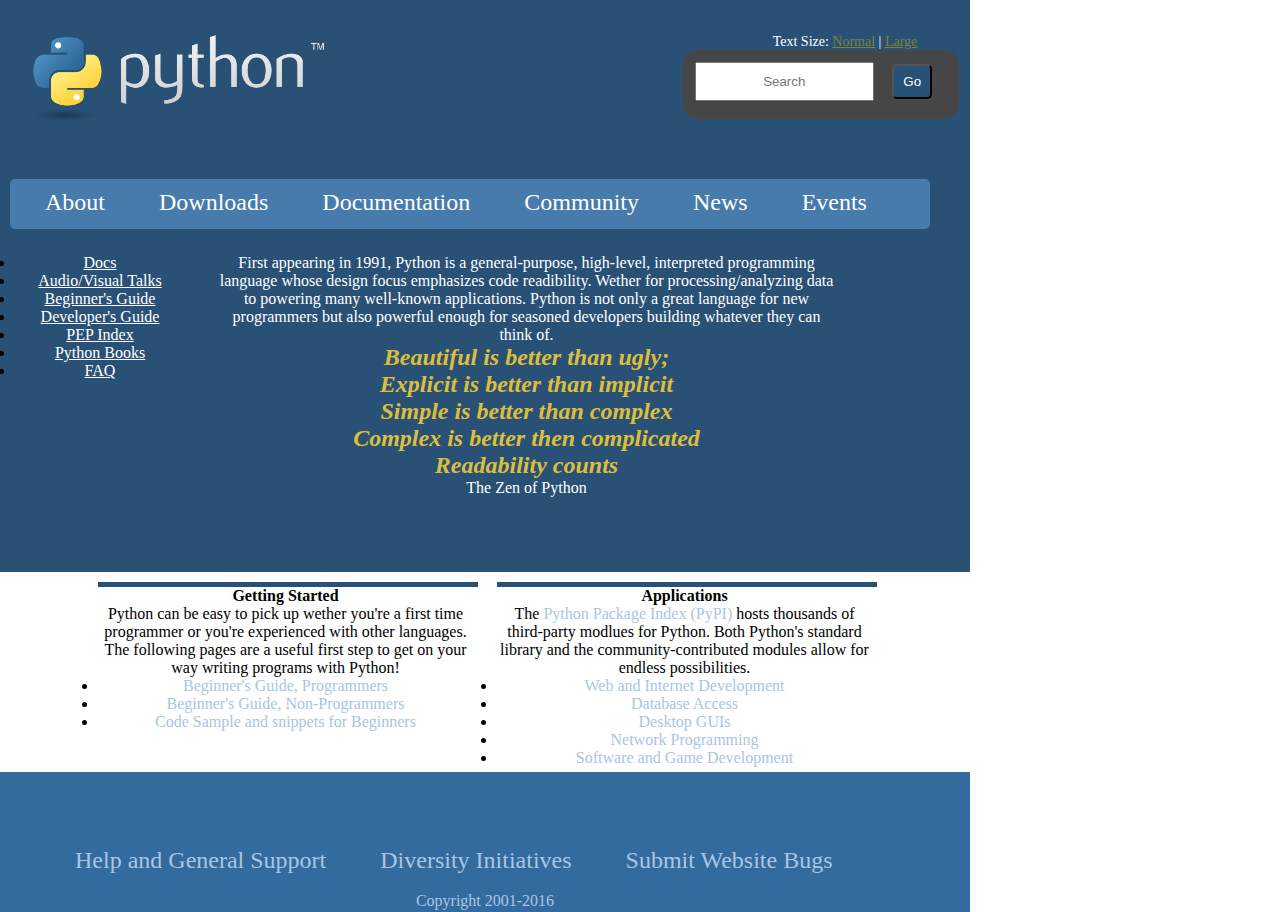
<file: WebFundamentals/CSS/CSSPythonPage/index.html>
<!DOCTYPE html>
<html>
    <head>
        <meta charset = utf-8 />
        <title>Python</title>
        <link rel="stylesheet" type="text/css" href="styles.css" />
    </head>
    <body>
        <div id = "container">
            <div id= "header" >
                <div id = "banner">
                    <img src="python.png" alt = "Python" />
                </div>
                <div id = "searchBox">
                    <p>Text Size: <a href="#">Normal</a> | <a href="#">Large</a></p>
                    <div id="searchBar">
                        <input type="text" name = "Search" id = "searchField" placeholder="Search">
                        <input type="submit" name="goSearch" id="goSearch" value="Go">
                    </div>
                </div>
            </div>
        <div id = "topNav">
                <div class = "topNavButton"><a href="#">About</a></div>
                <div class = "topNavButton"><a href="#">Downloads</a></div>
                <div class = "topNavButton"><a href="#">Documentation</a></div>
                <div class = "topNavButton"><a href="#">Community</a></div>
                <div class = "topNavButton"><a href="#">News</a></div>
                <div class = "topNavButton"><a href="#">Events</a></div>
        </div>
        <div id = "topContent">
            <div id="sideNav">
                <ul>
                    <li><a href="#">Docs</a></li>
                    <li><a href="#">Audio/Visual Talks</a></li>
                    <li><a href="#">Beginner's Guide</a></li>
                    <li><a href="#">Developer's Guide</a></li>
                    <li><a href="#">PEP Index</a></li>
                    <li><a href="#">Python Books</a></li>
                    <li><a href="#">FAQ</a></li>
                </ul>
           </div>
            <div id = "midContent">
                <p>First appearing in 1991, Python is a general-purpose, high-level, interpreted programming language whose design focus emphasizes code readibility. Wether for processing/analyzing data to powering many well-known applications. Python is not only a great language for new programmers but also powerful enough for seasoned developers building whatever they can think of.</p>
                <h4>Beautiful is better than ugly;</h4>
                <h4>Explicit is better than implicit</h4>
                <h4>Simple is better than complex</h4>
                <h4>Complex is better then complicated</h4>
                <h4>Readability counts</h4>
                <p>The Zen of Python</p>
            </div>
        </div>
        <div id = "mainContent">
            <div class = "contentPanel">
                <div class = "topLine"></div>
                <p><h4>Getting Started</h4><p>
                <p>Python can be easy to pick up wether you're a first time programmer or you're experienced with other languages. The following pages are a useful first step to get on your way writing programs with Python!</p>
                <ul>
                    <li><a href="#">Beginner's Guide, Programmers</a></li>
                    <li><a href="#">Beginner's Guide, Non-Programmers</a></li>
                    <li><a href="#">Code Sample and snippets for Beginners</a></li>
                </ul>
                <br /><br />
            </div>
            <div class = "contentPanel">
                <div class = "topLine"></div>
                <h4>Applications</h4>
                <p>The <a href="#">Python Package Index (PyPI)</a> hosts thousands of third-party modlues for Python. Both Python's standard library and the community-contributed modules allow for endless possibilities.</p>
                <ul>
                    <li><a href="#">Web and Internet Development</a></li>
                    <li><a href="#">Database Access</a></li>
                    <li><a href="#">Desktop GUIs</a></li>
                    <li><a href="#">Network Programming</a></li>
                    <li><a href="#">Software and Game Development</a></li>
                </ul>
            </div>
        
        </div>
        <div id = "footer">
            <div id = "footerNavBar">
                <div class="footerNavButton"><a href="#">Help and General Support</a></div>
                <div class = "footerNavButton"><a href="#">Diversity Initiatives</a></div>
                <div class="footerNavButton"><a href="#">Submit Website Bugs</a></div>
            </div>
            <p id="copyrightInfo">Copyright 2001-2016</p>
        </div>
    </div>
    </body>
</html>
</file>
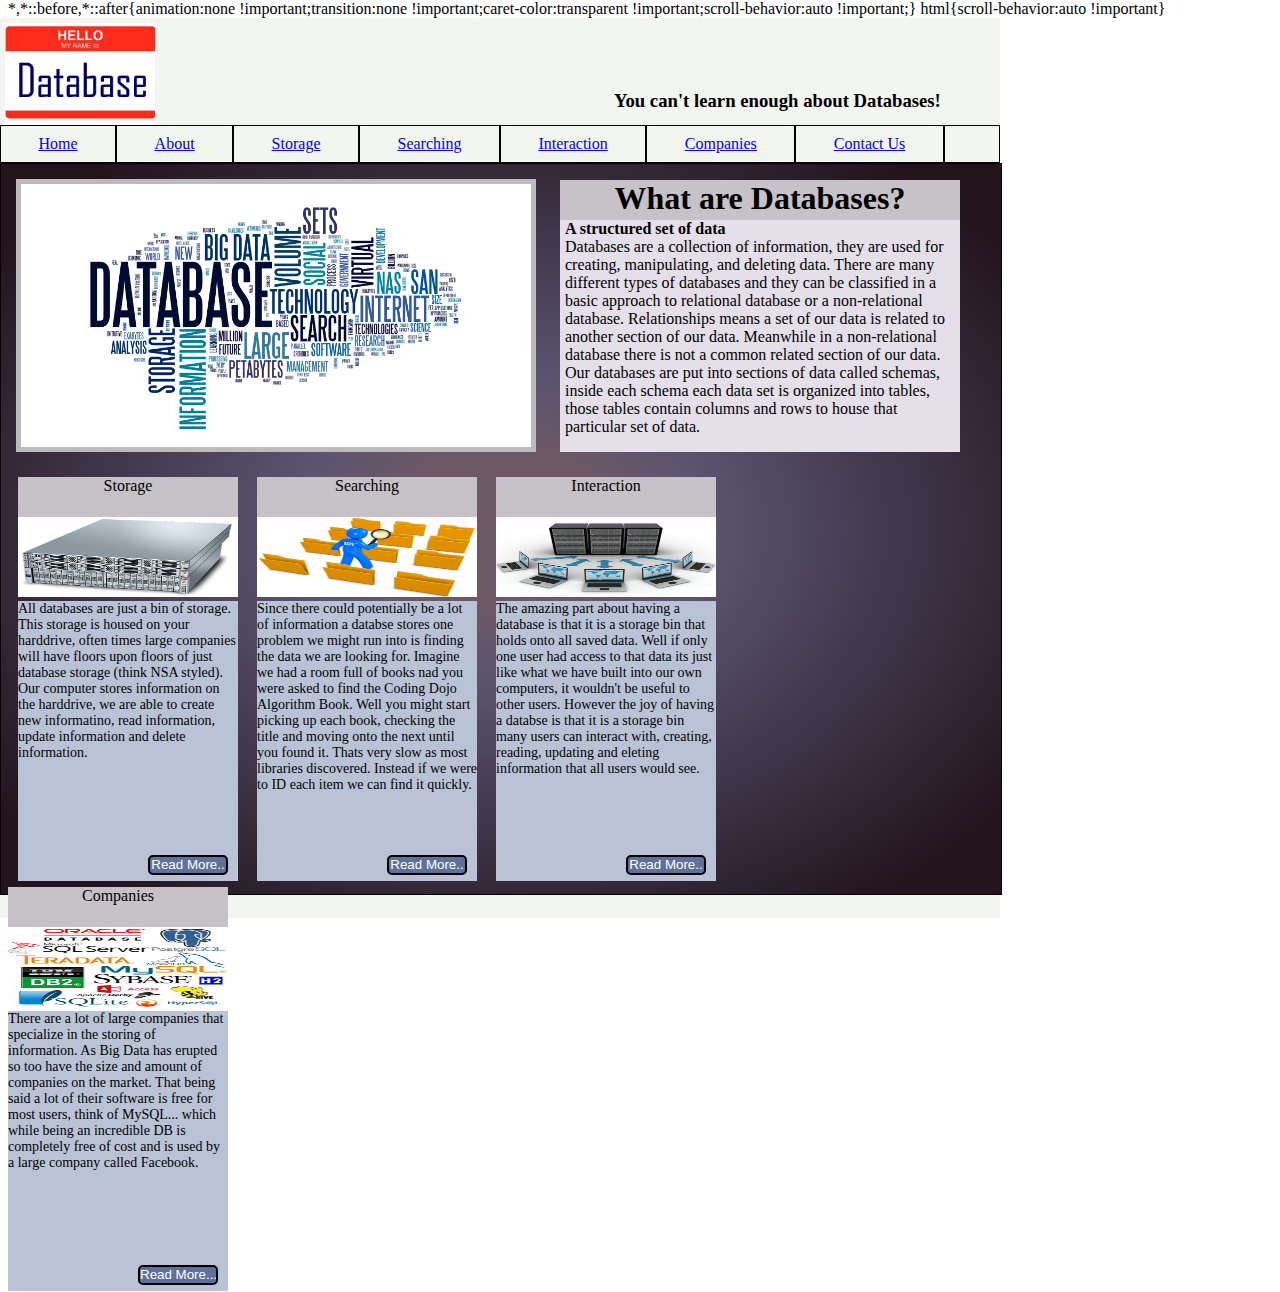
<file: WebFundamentals/CSS/DatabaseCSS/index.html>
<!DOCTYPE html>
<html lang="en">
    <head>
        <title>Database</title>
        <meta charset="utf-8" />
        <link rel = "stylesheet" type = "text/css" href="styles.css">
    </head>
    <body>
        <div id = "container">
        
            <div id = "header">
                <img id = "banner" src = "images/images/database-name.jpg" alt="bannerImage"/>
                <h3>You can't learn enough about Databases!</h3>
            </div>

            <div id = "topNav">
                <a class = "navButton" href="#">Home</a><!--
                --><a class = "navButton" href="#">About</a><!--
                --><a class = "navButton" href="#">Storage</a><!--
                --><a class = "navButton" href="#">Searching</a><!--
                --><a class = "navButton" href="#">Interaction</a><!--
                --><a class = "navButton" href="#">Companies</a><!--
                --><a class = "navButton" href="#">Contact Us</a><!--
                --><p id = "filler"></p>
            </div>
            
            <div id = "mainTop">
                <img id = "imagePane" src = "images/images/database.jpg" alt="Database!"/>
            
                <div id = "textPane">
                    <div id = "textPaneHeader">
                        <h3>What are Databases?</h3>
                    </div>
                    <div id = "textPaneBody">
                        <p><b>A structured set of data</b></p><br />
                        <p>Databases are a collection of information, they are used for creating, manipulating, and deleting data. There are many different types of databases and they can be classified in a basic approach to relational database or a non-relational database. Relationships means a set of our data is related to another section of our data. Meanwhile in a non-relational database there is not a common related section of our data. Our databases are put into sections of data called schemas, inside each schema each data set is organized into tables, those tables   contain columns and rows to house that particular set of data.</p>
                    </div>
                </div>
            
                <div id = "contentPane">
                    <div class = "sectionInformation">
                        <p class="sectionInfoHeader">Storage</p>
                        <img class = "sectionInfoImageCont" src="images/images/harddrive.jpg" alt = "storage!"/>
                        <div class = "sectionInfoTextArea">
                            <p>All databases are just a bin of storage. This storage is housed on your harddrive, often times large companies will have floors upon floors of just database storage (think NSA styled). Our computer stores information on the harddrive, we are able to create new informatino, read information, update information and delete information.</p>
                            <input type = "submit" value = "Read More.." class = "sectionInfoReadMore">
                        </div>
                    </div>
                    <div class = "sectionInformation">
                        <p class="sectionInfoHeader">Searching</p>
                        <img class = "sectionInfoImageCont" src="images/images/database-search.jpg" alt="Search!"/>
                        <div class = "sectionInfoTextArea">
                            <p>Since there could potentially be a lot of information a databse stores one problem we might run into is finding the data we are looking for. Imagine we had a room full of books nad you were asked to find the Coding Dojo Algorithm Book. Well you might start picking up each book, checking the title and moving onto the next until you found it. Thats very slow as most libraries discovered. Instead if we were to ID each item we can find it quickly.</p>
                            <input type = "submit" value = "Read More.." class = "sectionInfoReadMore">
                        </div>
                    </div>
                    <div class = "sectionInformation">
                        <p class="sectionInfoHeader">Interaction</p>
                        <img class = "sectionInfoImageCont" src="images/images/dbinteraction.png" alt="database"/>
                        <div class = "sectionInfoTextArea">
                            <p>The amazing part about having a database is that it is a storage bin that holds onto all saved data. Well if only one user had access to that data its just like what we have built into our own computers, it wouldn't be useful to other users. However the joy of having a databse is that it is a storage bin many users can interact with, creating, reading, updating and eleting information that all users would see.</p>
                        <input type = "submit" value = "Read More.." class = "sectionInfoReadMore">
                        </div>
                        
                    </div>
                    <div class = "sectionInformation">
                        <p class="sectionInfoHeader">Companies</p>   
                        <img class = "sectionInfoImageCont" src="images/images/database-companies.jpg" alt="company logos"/>
                        <div class = "sectionInfoTextArea">
                            <p>There are a lot of large companies that specialize in the storing of information. As Big Data has erupted so too have the size and amount of companies on the market. That being said a lot of their software is free for most users, think of MySQL... which while being an incredible DB is completely free of cost and is used by a large company called Facebook.</p>
                        <input type = "submit" value = "Read More..." class = "sectionInfoReadMore">
                        </div>
                        
                    </div>
                </div>
            </div>    
        </div>
    </body>
</html>
</file>
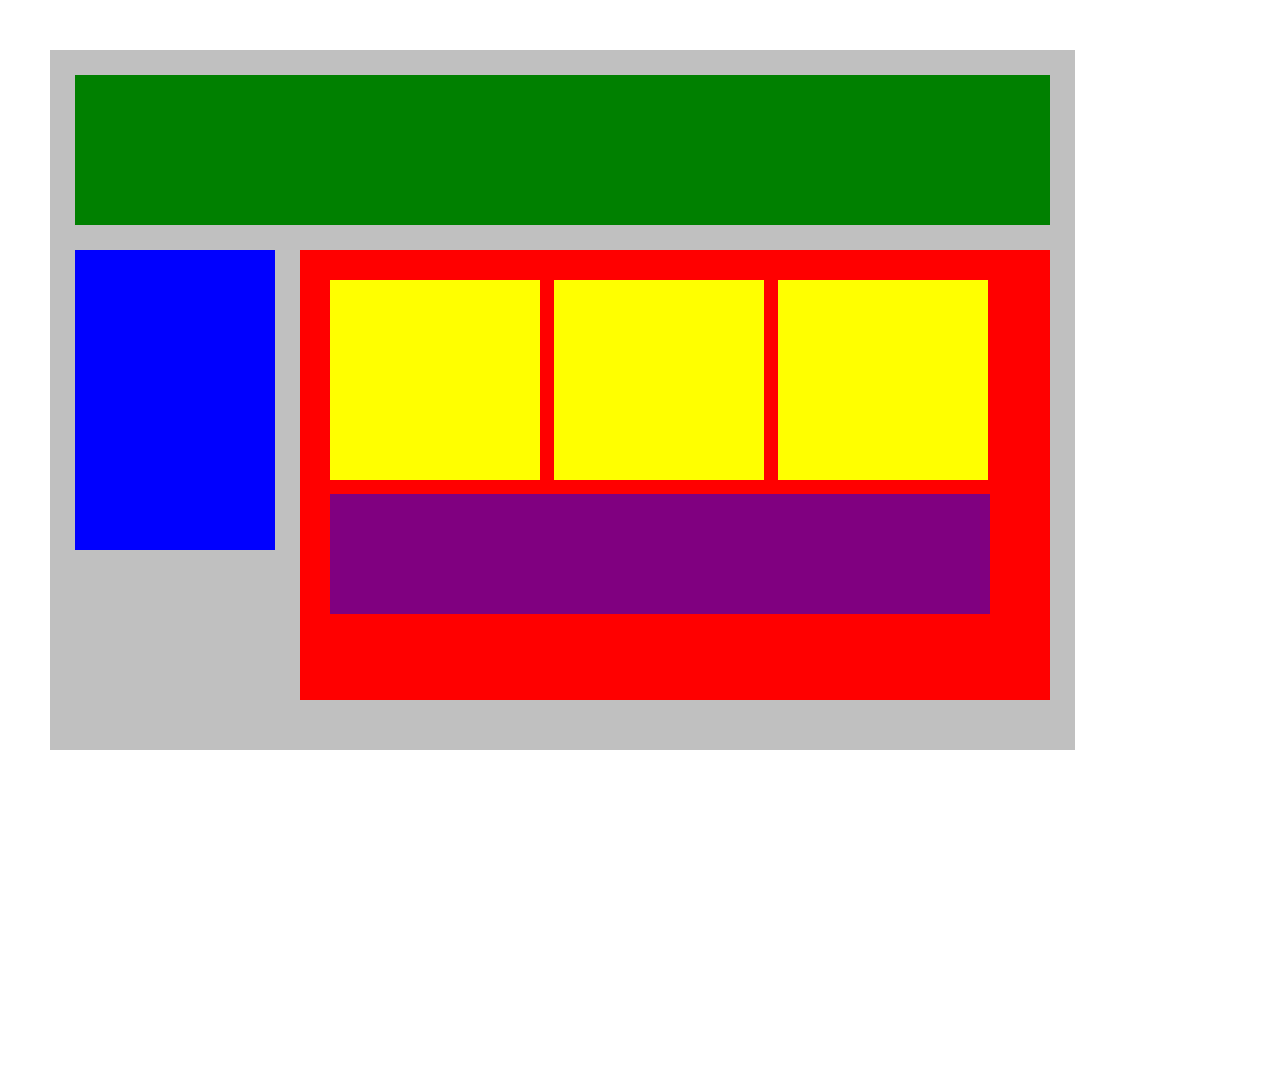
<file: WebFundamentals/CSS/FunWithBlocks/index.html>
<!DOCTYPE html>
<html lang="en">
   <head>
      <title>Position Practice</title>
      <link rel="stylesheet" type="text/css" href="styles.css">
   </head>
   <body>
       <div id="wrapper">
         <div id="header"></div>
         <div id="navigation"></div>
         <div id="main_content">
            <div class="subcontents"></div>
            <div class="subcontents"></div>
            <div class="subcontents"></div>
            <div id="advertisement"></div>
         </div>
      </div><!-- end of wrapper -->
   </body>
</html>
</file>
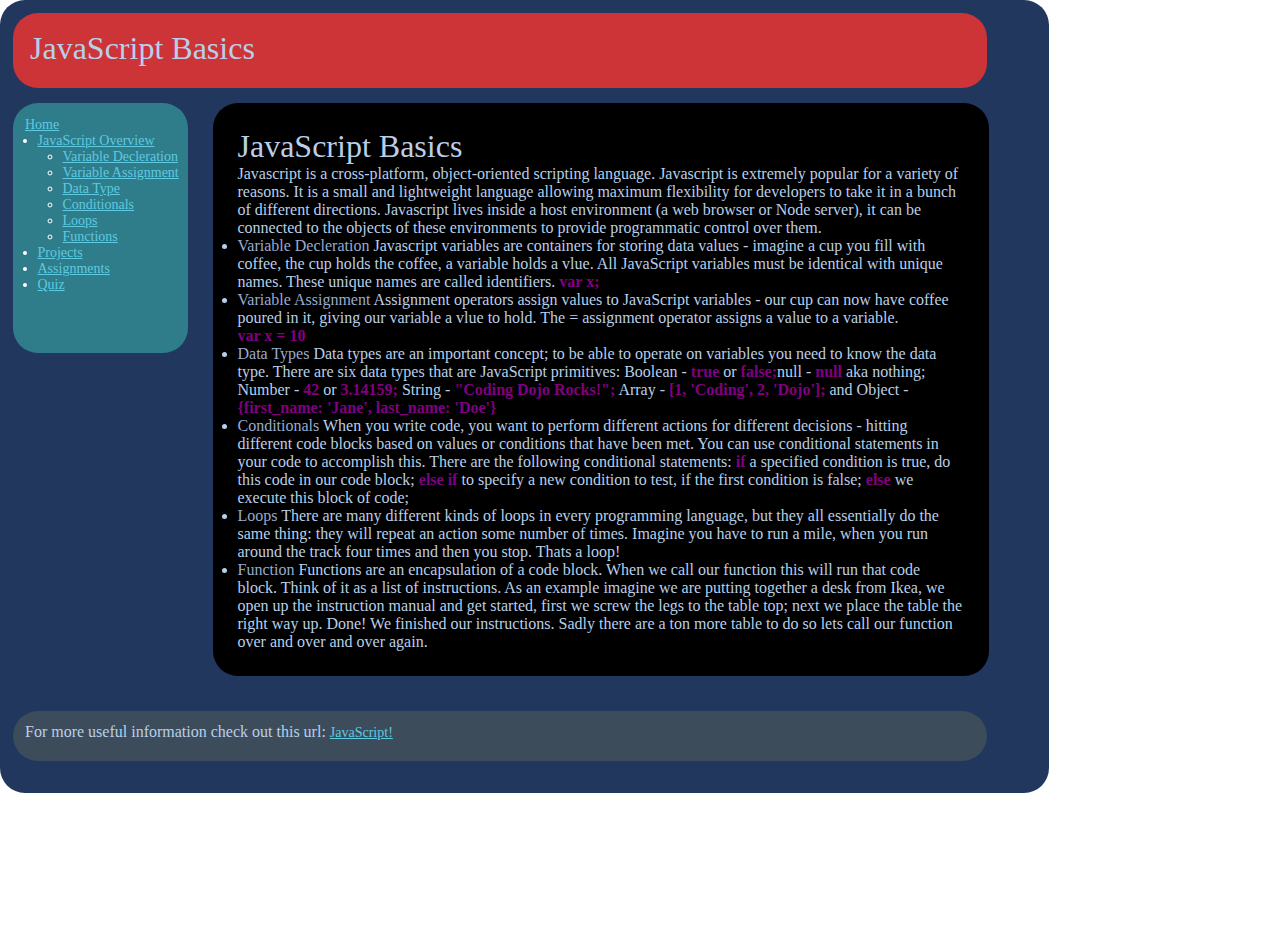
<file: WebFundamentals/CSS/JavaScriptBasics/index.html>
<!DOCTYPE html>
<html lang="en">
    <head>
        <meta charset = "utf-8" />
        <link rel = "stylesheet" type = "text/css" href="styles.css">
    </head>
    <body>
        <div id = "wrapper">
            <div id = "header">
                <p id = "headerText">JavaScript Basics</p>
            </div>
            
            <div id = "primary">
                <!-- Primary Nav Box / Bar -->
                <!-- "navParent" refers to the child of the original "navEntry" class -->
                <div id = "nav">
                    <p><a href="#" class="navEntry">Home</a><p>
                    <ul class="navParent">
                        <li><a href="#" class="navEntry">JavaScript Overview</a></li>
                        <ul class="navChild">
                            <li><a href="#" class="navEntry">Variable Decleration</a></li>
                            <li><a href="#" class="navEntry">Variable Assignment</a></li>
                            <li><a href="#" class="navEntry">Data Type</a></li>
                            <li><a href="#" class="navEntry">Conditionals</a></li>
                            <li><a href="#" class="navEntry">Loops</a></li>
                            <li><a href="#" class="navEntry">Functions</a></li>
                        </ul>
                        <li><a href="#" class="navEntry">Projects</a></li>
                        <li><a href="#" class="navEntry">Assignments</a></li>
                        <li><a href="#" class="navEntry">Quiz</a></li>
                    </ul>
                </div>
                <div id = "mainContent">
                    <p id="bodyHeaderText">JavaScript Basics<p>
                    <p>Javascript is a cross-platform, object-oriented scripting language. Javascript is extremely popular for a variety of reasons. It is a small and lightweight language allowing maximum flexibility for developers to take it in a bunch of different directions. Javascript lives inside a host environment (a web browser or Node server), it can be connected to the objects of these environments to provide programmatic control over them.</p>
                    <li><h7>Variable Decleration</h7> Javascript variables are containers for storing data values - imagine a cup you fill with coffee, the cup holds the coffee, a variable holds a vlue. All JavaScript variables must be identical with unique names. These unique names are called identifiers. <h6>var x;</h6></li>
                    <li><h7>Variable Assignment</h7> Assignment operators assign values to JavaScript variables - our cup can now have coffee poured in it, giving our variable a vlue to hold. The = assignment operator assigns a value to a variable.
                    <h6>var x = 10</h6></li>
                    <li><h7>Data Types</h7> Data types are an important concept; to be able to operate on variables you need to know the data type. There are six data types that are JavaScript primitives: Boolean - 
                    <h6>true</h6> or <h6>false;</h6>null - <h6>null</h6> aka nothing; Number - <h6>42</h6> or <h6>3.14159;</h6> String - <h6> "Coding Dojo Rocks!";</h6> Array - <h6>[1, 'Coding', 2, 'Dojo'];</h6> and Object - <h6> {first_name: 'Jane', last_name: 'Doe'} </h6></li>
                    <li><h7>Conditionals</h7> When you write code, you want to perform different actions for different decisions - hitting different code blocks based on values or conditions that have been met. You can use conditional statements in your code to accomplish this. There are the following conditional statements: <h6>if</h6> a specified condition is true, do this code in our code block; <h6>else if</h6> to specify a new condition to test, if the first condition is false; <h6>else</h6> we execute this block of code;</li>
                    <li><h7>Loops</h7>  There are many different kinds of loops in every programming language, but they all essentially do the same thing: they will repeat an action some number of times. Imagine you have to run a mile, when you run around the track four times and then you stop. Thats a loop!</li>
                    <li><h7>Function</h7> Functions are an encapsulation of a code block. When we call our function this will run that code block. Think of it as a list of instructions. As an example imagine we are putting together a desk from Ikea, we open up the instruction manual and get started, first we screw the legs to the table top; next we place the table the right way up. Done! We finished our instructions. Sadly there are a ton more table to do so lets call our function over and over and over again.</li>
                
                </div>
            </div>
            
            
            <div id = "footer">
                <p id="footerText">
                    For more useful information check out this url: <a href="#" class="navEntry">JavaScript!</a>
                </p>
            </div>
        </div>
    </body>
</html>
</file>
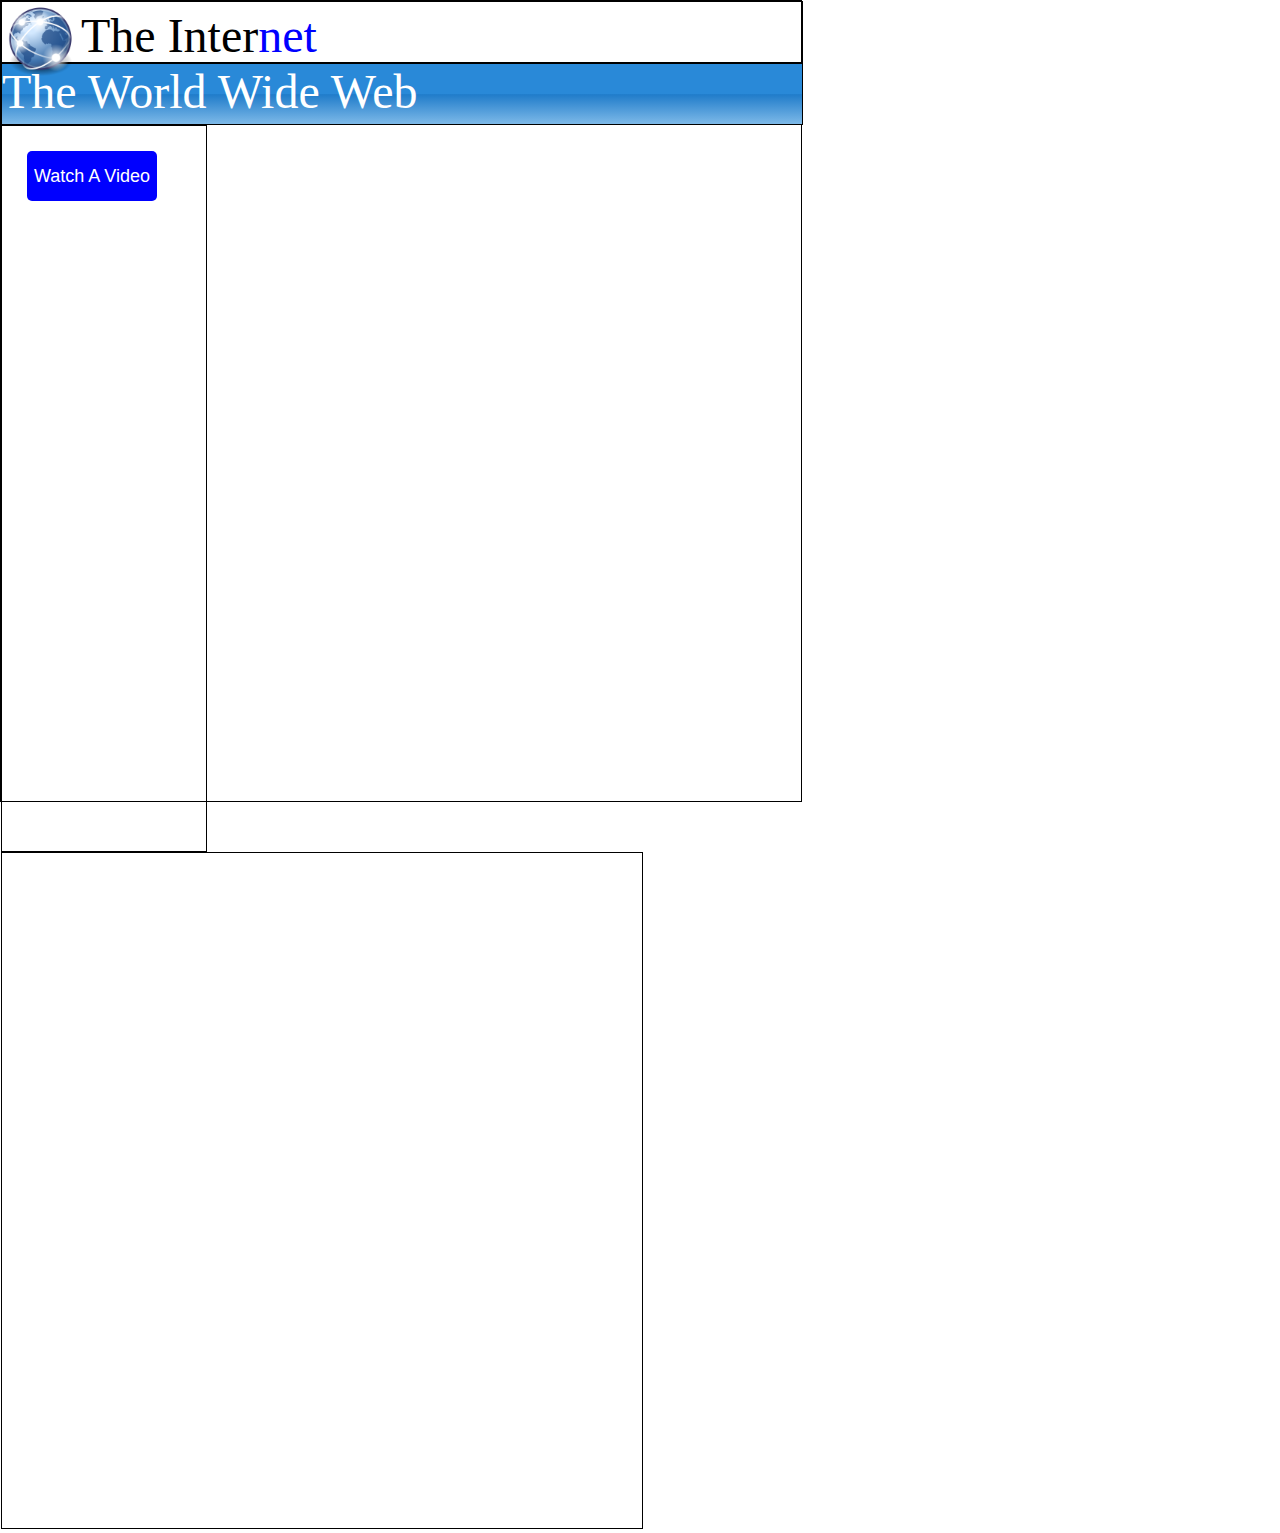
<file: WebFundamentals/CSS/TheInternet/index.html>
<!DOCTYPE html>
<html lang="en">
    <head>
        <meta charset="utf-8" />
        <title></title>
        <link rel = "stylesheet" type = "text/css" href = "styles.css">
    </head>
    <body>
        <div id = "primaryContainer">
            <div id = "header">
                <img id = "bannerImage" src = "images/images/globe.png" />
                <p id = "theInter">The Inter</p><p id = "net">net</p>
            </div>
                <p id = "theWorldWideWebBanner">The World Wide Web</p>
            <div id = "sideBar">
                <input type = "submit" value = "Watch A Video" id = "watchAVideo" />
            </div>
            <div id = "content">
            </div> 
        </div>
    </body>
</html>
</file>
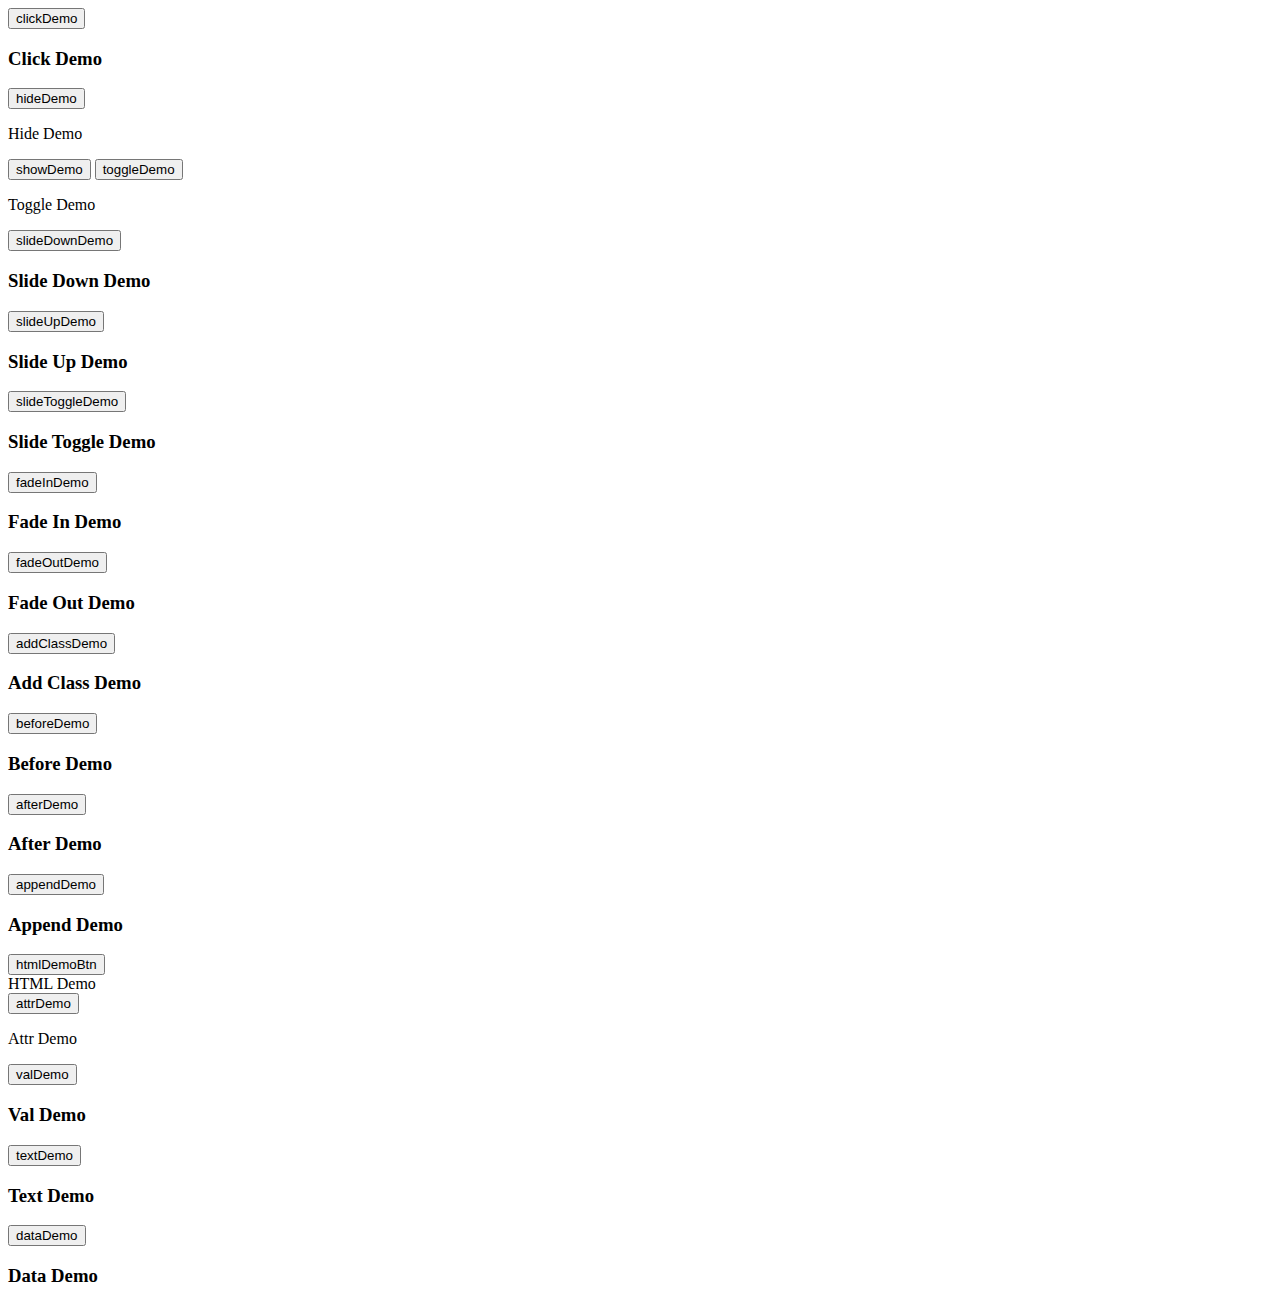
<file: WebFundamentals/Javascript/JQuery/DemoAssignment/index.html>
<!DOCTYPE html>
<html lang = "en">
    <head>
        <meta charset = "utf-8" />
        <title></title>
        <!-- CSS to reference during addClass, etc -->
        <style type = "text/css">
            .classAdd {
                color:#ccc;
            }
        </style>
        
        <script src="https://ajax.googleapis.com/ajax/libs/jquery/3.1.1/jquery.min.js"></script>
        <script type = "text/javascript"> 
            $(document).ready(function() {
                $("#clickDemo").click(function() {
                    alert("Clicked!");
                });
                $("#hideDemo").click(function() {
                    $( "#disposable ").hide( );
                });
                $("#showDemo").click(function() {
                    $( "#disposable").show();
                });
                $("#toggleDemo").click(function() {
                    $( "p").toggle();
                });
                $("#slideDownDemo").click(function() {
                    if ( $( "#slideable" ).is( ":hidden" ) ) {
                        $( "#slideable" ).slideDown( "slow" );
                    } else {
                        $( "#slideable" ).hide();
                    }
                });
                $("#slideUpDemo").click(function() {
                    if ( $( "#slideable2" ).is( ":hidden") ) {
                       $ ( "#slideable2" ).show ( "slow" );
                    } else {
                        $ ( "#slideable2").slideUp();
                    }
                });
                $("#slideToggleDemo").click(function() {
                    $("#slideToggleable").slideToggle("slow");
                });
                $("#fadeInDemo").click(function() {
                    if ( $( "#fadeInH3" ).is (":hidden" ) ) {
                        $( "#fadeInH3" ).fadeIn("slow");
                    } else {
                        $ ("#fadeInH3").hide();
                    }
                });
                $("#fadeOutDemo").click(function() {
                    if ( $( "#fadeOutH3" ).is( ":hidden") ) {
                        $("#fadeOutH3").show();
                    } else {
                        $ ("#fadeOutH3").fadeOut();
                    }
                });
                $("#addClassDemo").click(function() {
                    $("#addClassDemo").addClass("classAdd");
                });
                $("#beforeDemo").click(function() {
                    $("#beforeDemo").before( document.createTextNode("Peace!"));
                });
                $("#afterDemo").click(function() {
                    $("#afterDemo").after( document.createTextNode("Hello!"));
                });
                $("#appendDemo").click(function() {
                    $("#appendAttribute").append(document.createTextNode("TEST"));
                });
                $("#htmlDemoBtn").click(function() {
                    $("#htmlDemo").html("<b>Test</b>");
                });
                $("#attrDemo").click(function() {
                    $("#attrTest").attr("font-weight", "bold");
                });
                $("#valDemo").click(function() {
                    var value = $("#valDemo").val();
                    alert(value);
                });
                $("#textDemo").click(function() {
                    $("#textH3").text("Some stuff!");
                });
                $("#dataDemo").click(function() {
                    $("#dataH3").data( "foo", "foobar");
                    alert ($("#dataH3").data("foo"));
                });
            })
        </script>
        </head>
        <body>
        <span>
            <input type = "submit" value = "clickDemo" id = "clickDemo" />
            <h3>Click Demo</h3>
        </span>
        <span>
            <input type = "submit" value = "hideDemo" id = "hideDemo" />
            <p id = "disposable">Hide Demo</p>
        </span>
        <span>
            <input type = "submit" value = "showDemo" id = "showDemo" />
        </span>
        <span>
            <input type = "submit" value = "toggleDemo" id = "toggleDemo" />
            <p>Toggle Demo</p>
        </span>
        <span>
            <input type = "submit" value = "slideDownDemo" id = "slideDownDemo" />
            <h3 id = "slideable">Slide Down Demo</h3>
        </span>
        <span>
            <input type = "submit" value = "slideUpDemo" id = "slideUpDemo" />
            <h3 id = "slideable2">Slide Up Demo</h3>
        </span>
        <span>
            <input type = "submit" value = "slideToggleDemo" id = "slideToggleDemo" />
            <h3 id = "slideToggleable">Slide Toggle Demo</h3>
        </span>
        <span>
            <input type = "submit" value = "fadeInDemo" id = "fadeInDemo" />
            <h3 id = "fadeInH3">Fade In Demo</h3>
        </span>
        <span>
            <input type = "submit" value = "fadeOutDemo" id = "fadeOutDemo" />
            <h3 id = "fadeOutH3">Fade Out Demo</h3>
        </span>
        <span>
            <input type = "submit" value = "addClassDemo" id = "addClassDemo" />
            <h3>Add Class Demo</h3>
        </span>
        <span>
            <input type = "submit" value = "beforeDemo" id = "beforeDemo" />
            <h3>Before Demo</h3>
        </span>
        <span>
            <input type = "submit" value = "afterDemo" id = "afterDemo" />
            <h3>After Demo</h3>
        </span>
        <span>
            <input type = "submit" value = "appendDemo" id = "appendDemo" />
            <h3 id = "appendAttribute">Append Demo</h3>
        </span>
        <span>
            <input type = "submit" value = "htmlDemoBtn" id = "htmlDemoBtn" />
            <div id = "htmlDemo">HTML Demo</div>
        </span>
        <span>
            <input type = "submit" value = "attrDemo" id = "attrDemo" />
            <p id = "attrTest">Attr Demo</p>
        </span>
        <span>
            <input type = "submit" value = "valDemo" id = "valDemo" />
            <h3 id = "retrieveVal">Val Demo</h3>
        </span>
        <span>
            <input type = "submit" value = "textDemo" id = "textDemo" />
            <h3 id = "textH3">Text Demo</h3>
        </span>
        <span>
            <input type = "submit" value = "dataDemo" id = "dataDemo" />
            <h3 id = "dataH3">Data Demo</h3>
        </span>
        
        
        
    </body>
</html>
</file>
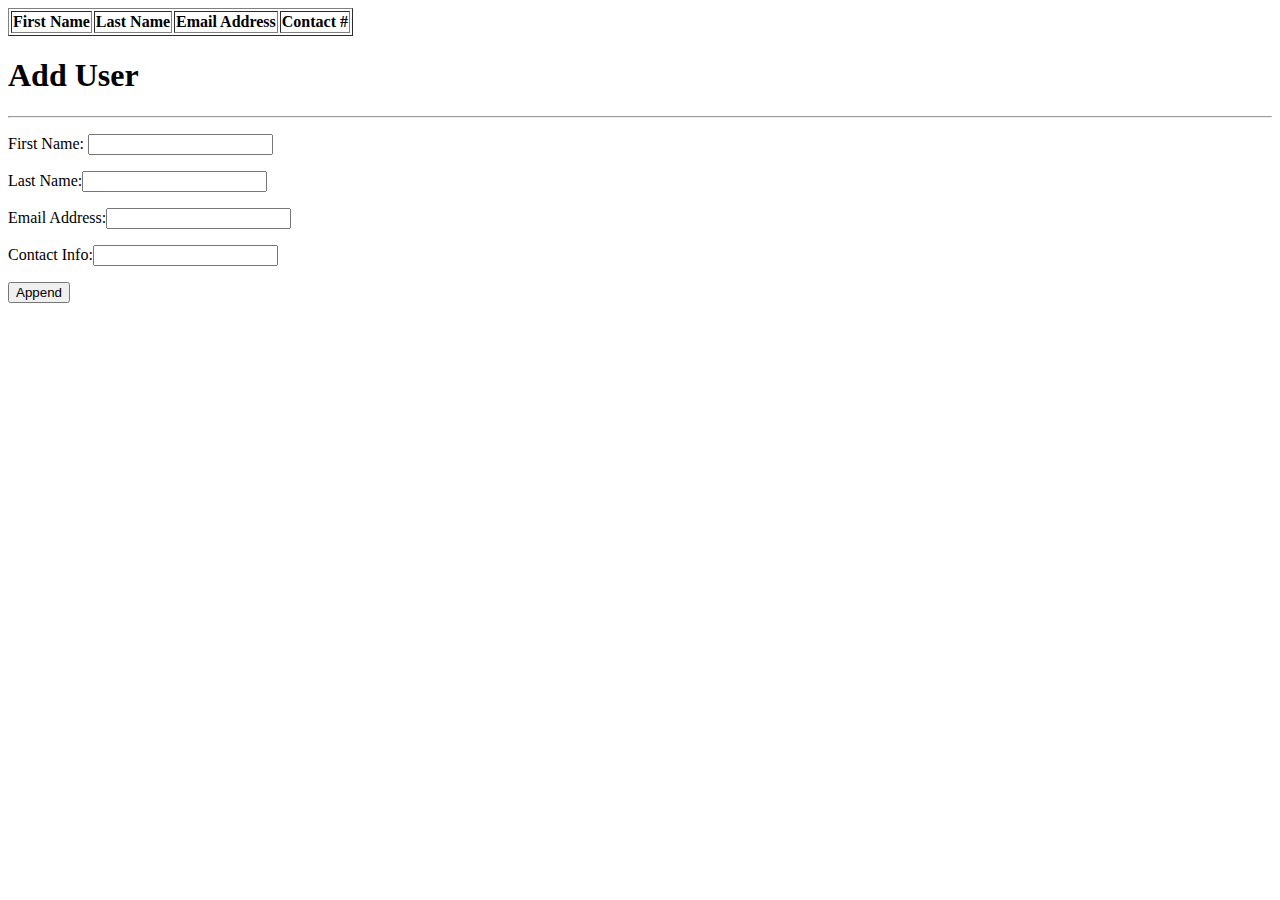
<file: WebFundamentals/Javascript/JQuery/AdvancedJquery/Assign1/index.html>
<!DOCTYPE html>
<html lang = "en">
    <head>
        <style type = "text/css">
            input {align:
            }
            
        </style>
        <script src="https://ajax.googleapis.com/ajax/libs/jquery/3.1.1/jquery.min.js"></script>
        <script type = "text/javascript">
            $(document).ready(function() {
                $("#appendButton").on('click', function() {
                    var firstName = $("#firstNameField").val();
                    var lastName = $("#lastNameField").val();
                    var emailAddress = $("#emailAddressField").val();
                    var contactInfo = $("#contactField").val();
                    $('table').append("<tr><td>" + firstName + "</td><td>" + lastName + "</td><td>" + emailAddress + "</td><td>" + contactInfo + "</td></tr>");
                    //return false;
                });
            });
        </script>
    </head>
    <body>
        <table border = "1">
            <tr>
                <th>First Name</th>
                <th>Last Name</th>
                <th>Email Address</th>
                <th>Contact #</th>
            </tr>
            <tbody></tbody>
        </table>
        <h1>Add User</h1>
        <hr>
        
        <form>
            <p>First Name: <input type = "text" value = "" id = "firstNameField" /></p>
            <p>Last Name:<input type = "text" value = "" id = "lastNameField" /></p>
            <p>Email Address:<input type = "text" value = "" id = "emailAddressField" /></p>
            <p>Contact Info:<input type = "text" value = "" id = "contactField" /></p>
            <p><input type = "button" value = "Append" id = "appendButton" /></p>
        </form>
    </body>
</html>
</file>
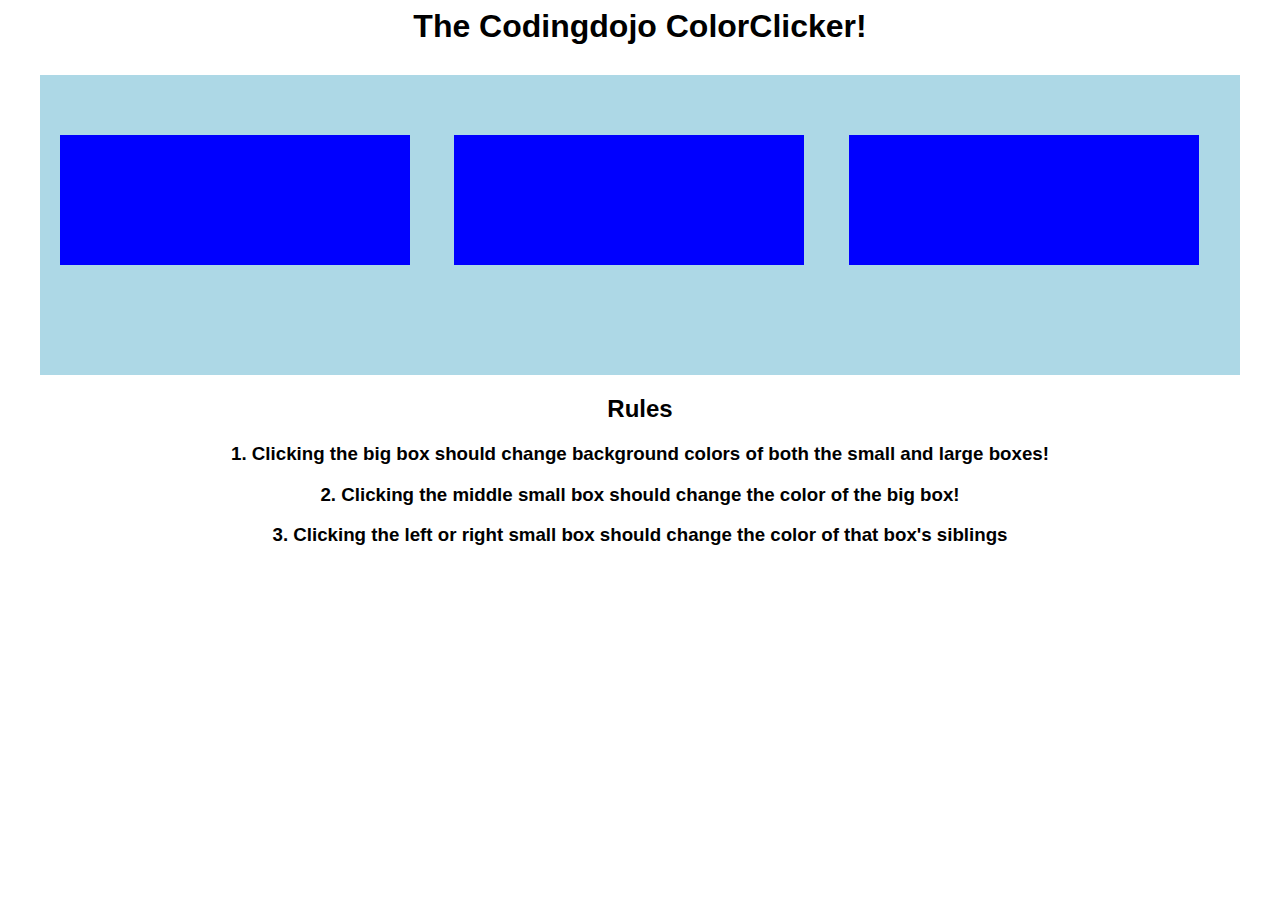
<file: WebFundamentals/Javascript/JQuery/AdvancedJquery/ColorClicker/index.html>
<html>
   <head>
       <title>The Codingdojo ColorClicker!</title>
       <script type="text/javascript" src='http://code.jquery.com/jquery-1.10.2.min.js'></script> 
       <script type="text/javascript">
          function random_color()
          {
             var rgb = ['a','b','c','d','e','f','0','1','2','3','4','5','6','7','8','9'];
             color = '#'  //this is what we'll return!
             for(var i = 0; i < 6; i++) 
             {
                x = Math.floor((Math.random()*16))
                color += rgb[x]; 
             }
             return color;
          }
          $(document).ready(function(){
             $('#large_box').click(function(){
                $(this).css("background-color", random_color());
                $(this).children().css("background-color", random_color());
         //comment this out when you have figured out what event.stopPropagation is used for
             })
             $('.side_box').click(function(){
                var thisColor = random_color();
                $(this).css("background-color", thisColor);
                $(this).siblings().css("background-color", thisColor);
                event.stopPropagation();
                
             })
             $('.middle_box').click(function(event){
                $(this).parent().css("background-color", random_color());
                event.stopPropagation();
             })
          });
      </script>
      <style type="text/css">
          *{
             font-family: sans-serif;
          }
          h2, h1, h3 {
             text-align: center;
          }
          #large_box {
             margin: 0px auto;
             margin-top: 30px;
             background-color: lightblue;
             width: 1200px;
             height: 300px; 
          }
          #large_box div {
             background-color: blue;
             display: inline-block;
             width: 350px;
             height: 130px;
             margin: 60px 20px;
          }
      </style>
   </head>
   <body>
      <h1>The Codingdojo ColorClicker! </h1>
      <div id='large_box'>
          <div class='side_box'></div>
          <div class='middle_box'></div>
          <div class='side_box'></div>
      </div>
      <h2>Rules</h2>
      <h3>1. Clicking the big box should change background colors of both the small and large boxes!</h3>
      <h3>2. Clicking the middle small box should change the color of the big box!</h3>
      <h3>3. Clicking the left or right small box should change the color of that box's siblings</h3>
   </body>
</html>
</file>
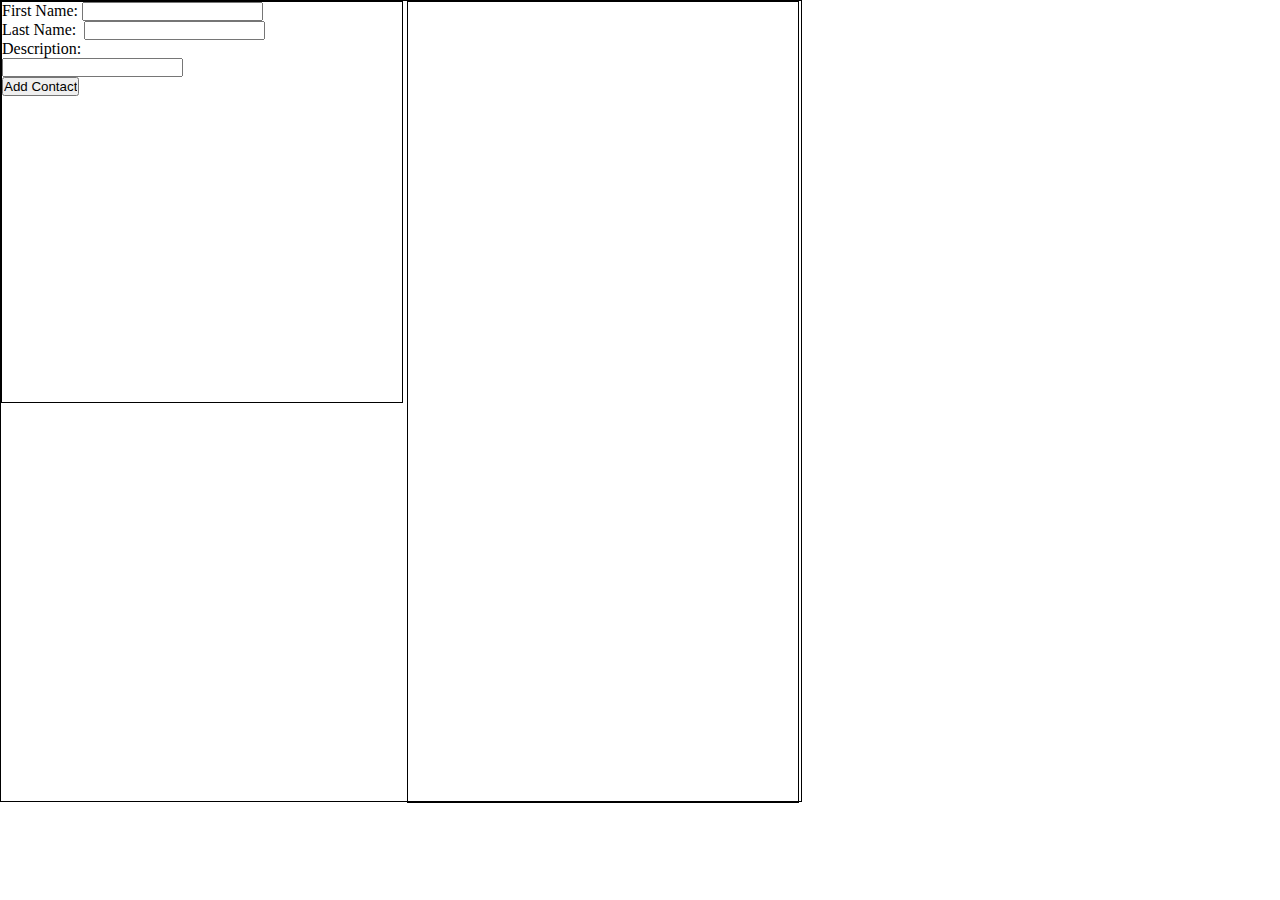
<file: WebFundamentals/Javascript/JQuery/AdvancedJquery/ContactCard/index.html>
<!DOCTYPE html>
<html>
    <head>
        <script type="text/javascript" src='http://code.jquery.com/jquery-1.10.2.min.js'></script> 
        <script type = "text/javascript">
        $(document).ready(function(id) {
            var contactCardNo = 0;
            var newVar = "";
            
            $(document).on('click', ".contact", function() {
                    alert(this);
                    console.log(this);
                    console.log($(this.children()));
                    /*if ($(newVar ).is(":hidden")) {
                        $(".contactDescription").hide();
                        $(newVar).show();
                    } else {
                        $(".contactDescription").show();
                        $(newVar).hide();
                    }*/
                });
            
            function attach_handler() {
                //$(newVar).click(function() {
                //    alert(this);
                //});
                //alert(newVar);
                var newVar = "\"" + newVar + "\"";
                alert(newVar);

            };
            
            $(document).on('click', '#submitButton', function() {
                var firstName = $("#firstName").val();
                var lastName = $("#lastName").val();
                var description = $("#description").val();
                var idToAttach = "#contact" + contactCardNo++;
                $("#contacts").append("<div class = 'contact'><p>" + firstName + "&nbsp" + lastName + "</p><p class = 'contactDescription'>Click for a description!</p><p class = 'description'>" + description + "</p></div>");
                $(idToAttach).css('width', '300px');
                $(idToAttach).css('height', '150px');
                $(idToAttach).css('display', 'block');
                newVar = idToAttach;
                attach_handler();
                $(idToAttach).hide();
                return false;
            });
        });
        </script>
        <style type = "text/css">
            *{
                padding:0px;
                margin:0px;
            }
            #container{
                width:800px;
                height:800px;
                display:inline-block;
            }
            #contactForm {
                width:400px;
                height:400px;
                display:inline-block;
                vertical-align:top;
            }
            #contacts {
                width:390px;
                height:800px;
                display:inline-block;
            }
            .contact {
                width:300px;
                height:150px;
                display:block;
            }
            .description {
                width: 280px;
                height: 100px;
            }
            div{
                border:1px solid #000;
            }
        </style>
    </head>
    <body>
        <div id = "container">
            <span>
                <div id = "contactForm">
                    <form>
                    <p>First Name: <input type = "text" name = "firstName" id = "firstName" /></p>
                    <p>Last Name:&nbsp;&nbsp;<input type = "text" name = "lastName" id = "lastName" /></p>
                    <p>Description:</p>
                    <p><input type = "textarea" id = "description" /></p>
                    <p><input type = "button" value = "Add Contact" id = "submitButton" /></p>
                </div>
                <div id = "contacts">
            
                </div>
            </span>
        </div>
    </body>
</html>
</file>
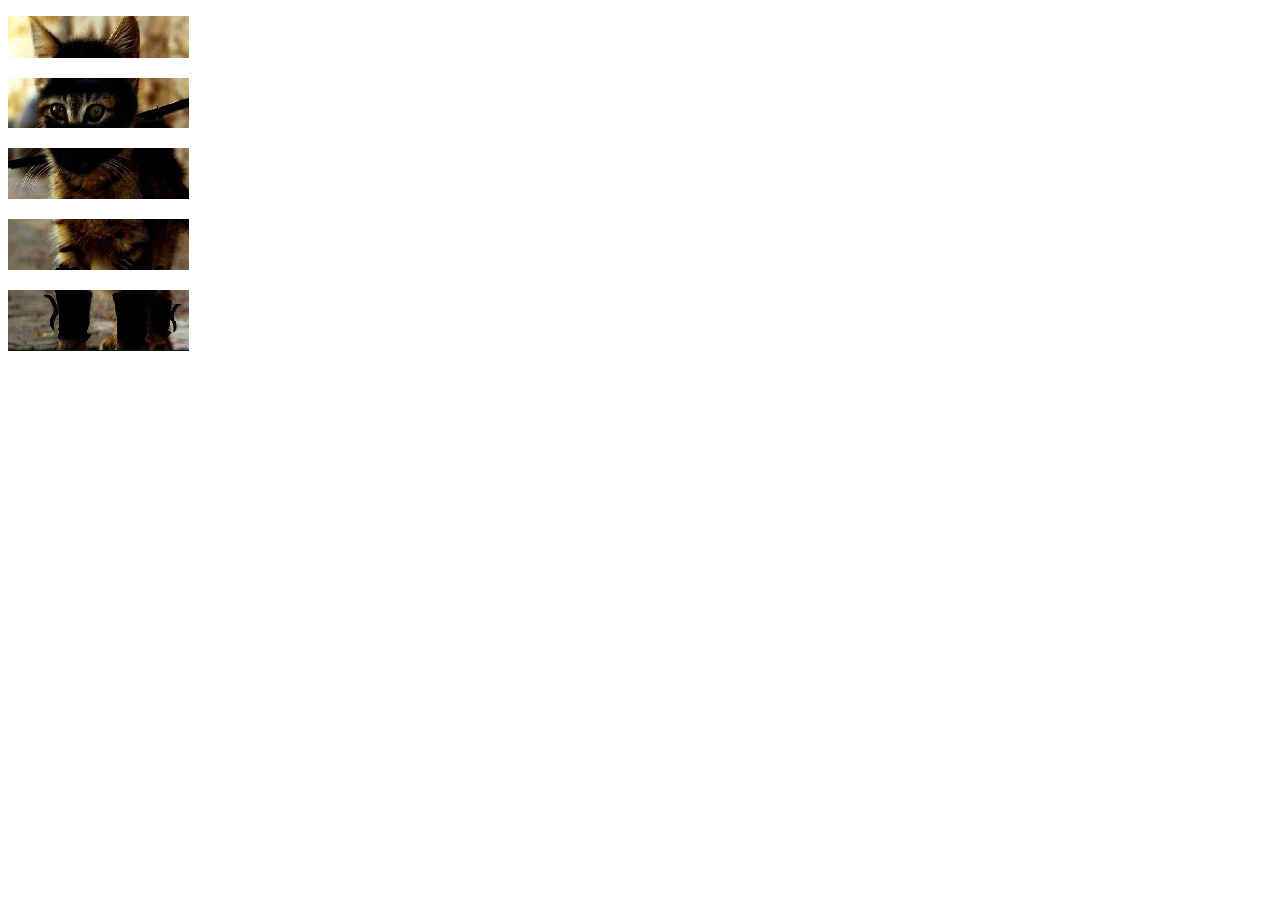
<file: WebFundamentals/Javascript/JQuery/DemoAssignment/NinjaToCat/index.html>
<!DOCTYPE html>
<html lang = "en">
    <head>
    <script src = "https://ajax.googleapis.com/ajax/libs/jquery/3.1.1/jquery.min.js"></script>
    <script type = "text/javascript">
        $(document).ready(function() {
            $("#image1").click(function() {
                if ($("#image1").attr("src") == "img/cat0.png") {
                    $("#image1").attr("src", "img/ninja0.png");
                } else {
                    $("#image1").attr("src", "img/cat0.png");
                }
            });
            $("#image2").click(function() {
                if ($("#image2").attr("src") == "img/cat1.png") {
                    $("#image2").attr("src", "img/ninja1.png");
                } else {
                    $("#image2").attr("src", "img/cat1.png");
                }
            });
            $("#image3").click(function() {
                if ($("#image3").attr("src") == "img/cat2.png") {
                    $("#image3").attr("src", "img/ninja2.png");
                } else {
                    $("#image3").attr("src", "img/cat2.png");
                }
            });
            $("#image4").click(function() {
                if ($("#image4").attr("src") == "img/cat3.png") {
                    $("#image4").attr("src", "img/ninja3.png");
                } else {
                    $("#image4").attr("src", "img/cat3.png");
                }
            });
            $("#image5").click(function() {
                if ($("#image5").attr("src") == "img/cat4.png") {
                    $("#image5").attr("src", "img/ninja4.png");
                } else {
                    $("#image5").attr("src", "img/cat4.png");
                }
            });
    });
    
    </script>
    </head>
    <body>
        <p><img src = "img/cat0.png" id = "image1" /></p>
        <p><img src = "img/cat1.png" id = "image2" /></p>
        <p><img src = "img/cat2.png" id = "image3" /></p>
        <p><img src = "img/cat3.png" id = "image4" /></p>
        <p><img src = "img/cat4.png" id = "image5" /></p>
    </body>
</html>
</file>
<file: WebFundamentals/CSS/CSSPythonPage/styles.css>
/* belongs to CSSPython */

/* Globals */
*{
    margin: 0px;
    padding: 0px;
}

/* Container IDs */
#container {
    /* container outline */
    width: 970px;
    height: 900px;
    display:inline-block;
    
    /* Styling */
    background-color: #295176;
}


/* Top 3rd of page */

#header { 
    /* container outline */
    width: 970px;
    height: 119px;
    padding:25px;
    display:inline-block;
    /* Styling */
    
}

#banner {
    /* container outline */
    width: 324px;
    height: 99px;
    position: left;
    display:inline-block;
    
    /* Styling */
}


#searchBox {
    /* container outline */
    width: 324px;
    height: 99px;
    /* Positioning */
    display:inline-block;
    margin:30px;
    position:relative;
    bottom:50px;
    left: 300px;
    /* Styling */
    color:#fff;
    text-align:center;
    font-size:14px;
}

#searchBar {
    width:276px;
    height: 69px;
    background-color:#464646;
    border-radius:15px;
}

#searchField {
    text-align:center;
    position:relative;
    top: 12px;
    right:15px;
    width:175px;
    
    height:35px;
}

#goSearch {
    /* Container Outline */
    border-radius:5px;
    width:40px;
    height:35px;
    
    /* Positioning */
    position:relative;
    top:12px;
    
    /* Style */
    background-color:#295176;
    color:#fff; 
}

#topNav {
    /* Container outline */
    height: 30px;
    width: 900px;
    border-radius: 5px;
    
    /* Styling */
    display: inline-block;
    background-color:#467bab;
    
    
    /* Positioning */
    padding:10px;
    margin:10px;
    
    /* Element properties */
    
}

/* Mid content */
#topContent {
    /* Container Outline */
    width:850px;
    height: 333px;
    
    /* Positioning */
    border-radius:5px;
    position:inline-block;
}

#topContent div {
    position:inline-block;
}

#sideNav {
    /* Container Outline */
    padding:15px;
    margin:auto;
    width: 170px;
    height: 333px;
    vertical-align:top;
    font-size:16px;
    display:inline-block;
    text-align:center;
    /* Positioning */
    
}

#sideNav a{
    color:#fff;
    display:inline-block;
}

#midContent {
    /* Container Outline */
    width: 615px;
    height: 333px;
    display:inline-block;
    text-align:center;
    color:#fff;
    padding:15px;
    /*display:inline-block;*/
}

#midContent h4{
    font-size:24px;
    font-style:italic;
    color:#ddbe3c;
}

/* Mid-bottom content */
#mainContent {
    /* Container Outline */
    width: 970px;
    height: 200px;
    background-color:#fff;
    text-align: center;
    /* Positioning */
    display:inline-block;
}

#footer {
    /* Container Outline */
    width: 970px;
    height: 140px;
    background-color:#336b9e;
    /* Positioning */
    
}

#footerNavBar {
    width: 970px;
    height: 70px;
    background-color:#336b9e;
}

#copyrightInfo {
    text-align:center;
    position:relative;
    top: 50px;
    color: #a7c6e3;
}
.footerNavButton {
    margin:25px;
    margin-top:25px;
    font-size:24px;
    text-align:center;
    display:inline;
    
    /* Positioning */
    position:relative;
    top:75px;
    left:50px;
}

.contentPanel {
    width: 375px;
    height: 190px;
    display:inline-block;
    background-color:#fff;
    margin:10px;
}
/* Navbar classes */
.topNavButton {
    /* Container outline */
    /*width: 131.66px;*/
    margin:25px;
    margin-top:0px;
    font-size:24px;
    /* Styling */
    text-align:center;
    display: inline-block;
}

.topNavButton a {
    color: #fff;
    text-decoration:none;
}


.topLine {
    height:5px;
    width:380px;
    margin-left:auto;
    margin-right:auto;
    color:#000;
    background-color:#295176;
}
/* Style classes */


/* Overloads */
a {
    color: #7e8136;
}


.contentPanel a{
    color:#a7c6e3;
    text-decoration:none;
}




.footerNavButton a{
    color:#a7c6e3;
    text-decoration:none;
}
</file>
<file: WebFundamentals/CSS/DatabaseCSS/styles.css>
*{
    margin:0;
    padding:0;
    display:inline-block;
}

#container {
    width:1000px;
    height:900px;
    background-color:#f3f5f1;
}

#banner {
    width:150px;
    padding:5px;
    vertical-align:bottom;
}

#header {
    width: 970px;
    height:80px;
    display:inline-block;
    
}

#header h3{
    /* Container structure */
    width: 350px;
    height:40px;
    
    /* display settings */
    display:inline-block;
    margin-left:450px;
    background-color:#f3f5f1;
}

#topNav {
    width: 970px;
    height:50px;
    display:inline;
    padding:0px;

}

#mainTop {
    width:970px;
    height:700px;
    padding:15px;
    display:inline-block;
    border:1px solid #000;
    background: radial-gradient(rgb(109,88,101)15%, rgb(90,83,112) 30%, rgb(34, 19, 28) 90%);
}

#filler {
    border:1px solid #000;
    padding-top:36px;
    padding-right:54px;
    position: relative;
    top:14px;
}

#imagePane {
    width:400px;
    padding-left: 55px;
    padding-right: 55px;
    border: 5px solid #bbb;
    background-color:#fff;
}

#textPane {
    width:400px;
    margin-left:20px;
    position:relative;
    bottom:20px;
    
    
}

#textPaneHeader {
    height:40px;
    width: 400px;
    border-top:5px;
    background-color:#c6c2c8;
    text-align:center;
}

#textPaneHeader h3 {
    font-size:32px;
    
}

#textPaneBody {
    height:232px;
    width:390px;
    padding-left:5px;
    padding-right:5px;
    background-color:#e4dfe8;
}

#textPaneBody h3 {
    font-size:24px;
}

.navButton {
    border:1px solid #000;
    text-align:center;
    padding:37.5px;
    padding-top:9px;
    padding-bottom:9px;
}

#contentPane {
    padding:10px;
    height: 400px;
    display:inline;
}

/*
#minorContainerAdjustment {
    position:relative;
    top:12px;
}*/
.sectionInformation {
    width: 225px;
    height: 400px;
    margin:5px;
    vertical-align:top;
    
    /* Position */
    position:relative;
    right:13px;
}

.sectionInfoHeader {
    background-color: #c6c2c8;
    text-align:center;
    vertical-align:center;
    width: 220px;
    height: 40px;
}

.sectionInfoImageCont{
    width: 220px;
    height: 80px;
}

.sectionInfoTextArea{
    width:220px;
    height:280px;
    background-color:#bac3d5;
    display:inline-block;
    text-align:left;
    font-size:14px;
}

.sectionInfoReadMore {
    width: 80px;
    height: 20px;
    background-color:#5d719a;
    border-radius:5px;
    border:2px solid #000;
    color:#fff;
    text-align:center;
    
    
    position:absolute;
    top:378px;
    left: 130px;
}


title {
    display:none;
}
</file>
<file: WebFundamentals/CSS/JavaScriptBasics/styles.css>
/* Global */
*{
    margin:0px;
    padding:0px;
}

/* IDs for containers */
#wrapper{
    width:1024px;
    height:768px;
    display:inline-block;
    background-color:#21375e;
    border: 25px;
    border-radius: 25px;
    padding: 12.5px;
}
#header{
    position: center;
    width: 974px;
    height: 75px;
    background-color:#cd3438;
    border-radius: 25px;
    
}

/* "children" of #primary */


#nav{
    width: 150px;
    height: 225px;
    background-color: #2f7c8b;
    border-radius: 25px;
    padding:12.5px;
    margin: 0px;
    position: relative;
    top: 15px;
}

#mainContent {
    width:726px;
    height: 523px;
    background-color:#000;
    color:#b9cfe9;
    border-radius:25px;
    position: relative;
    left: 200px;
    bottom: 235px;
    padding: 25px;
}

#footer {
    width: 974px;
    height: 50px;
    background-color:#3c4c5b;
    border-radius:25px;
    position:relative;
    bottom: 200px;
}
/* Text IDs */
#headerText {
    padding: 17.5px;
    color: #b9cfe9;
    font-size: 32px;
    text-align:left;
}

#bodyHeaderText {
    color: #b9cfe9;
    font-size:32px;
    text-align:left;
}

#footerText {
    padding:12.5px;
    text-align:left;
    color: #b9cfe9;
    
}

/* Text Classes */

.exampleText {
    color: purple;
}



/* NavBar classes */
.navEntry {
    text-decoration: underline;
    color: #5ccbe1;
    font-size:14px;
}

.navParent {
    color: #fff;
    position: relative;
    left: 12.5px;
    font-size: 14px;
}

.navChild {
    color: #fff;
    font-size:14px;
    position: relative;
    left: 25px;}

/* Overloads */



h6{
    color:purple;
    font-size:12pt;
    display:inline-block;
}

h7{
    color: #98abce;
}
</file>
<file: WebFundamentals/CSS/TheInternet/styles.css>
/* StyleSheet for 'TheInternet' Project

/* Globals */

*{
    border:0;
    padding:0;
    margin:0;
}

/* End Globals */



/* Page Strucutre */

#primaryContainer {
    /* Structure */
    height: 800px;
    width: 800px;
    border: 1px solid #000;
    display:inline-block;
}

#header {
    /* Structure */
    height:60px;
    width: 800px;
    border: 1px solid #000;
    
    /* Positioning */
    vertical-align:top;    
}


#theWorldWideWebBanner {
    /* Structure */
    height:60px;
    width:800px;
    border: 1px solid #000;
    
    /* Styling */
    background: linear-gradient(to bottom, #2989d8 50%,#207cca 51%,#7db9e8 100%);
    font-size: 48px;
    color:#fff;
}

#sideBar {
    /* Structure */
    height:675px;
    width:154px;
    border: 1px solid #000;
    padding:25px;
    
    
    /* Positioning */
    display:inline-block;
    
    /* Styling */
}

#content {
    /* Structure */
    height:675px;
    width:640px;
    border: 1px solid #000;
    display:inline-block;
}


/* End Page Structure */




/* Image Properties */

#bannerImage {
    /* Structure */
    width:75px;
    height:75px;
    display:inline;
}


/* 'TheInternet' banner*/
#theInter {
    /* Structure */
    width: 283px;
    height: 60px;
    display:inline;
    
    /* Positioning */
    position:relative;
    bottom:25px;
    
    /* style */
    font-size:48px;
    
}

#net {
    /* Structure */
    width:92px;
    height: 60px;
    display:inline;
    
    /* Positioning */
    position:relative;
    bottom:25px;
    
    /* style */
    font-size:48px;
    color:blue;
}
/* end 'theInternet' banner */



#watchAVideo     {
        width:130px;
        height:50px;
        background-color:blue;
        border-radius:5px;
        vertical-align:bottom;
        color:#fff;
        font-size:18px;
}
</file>
<file: WebFundamentals/CSS/FunWithBlocks/styles.css>
/*CSS reset settings here*/
*{
 margin: 25px;
 padding: 0px;
}
#wrapper{
 width: 1025px;
 height: 700px;
 background-color: silver;
 margin: 0px;
 display:inline-block;
}
#header{
margin:25px;
 height: 150px;
 border: 25px;
 width:975px;
 background-color: green;
}
#navigation{
 margin:25px;
 height: 300px;
 width: 200px;
 background-color: blue;
}
#main_content{
margin:25px;
padding:25px;
 height: 400px;
 width: 700px;
 background-color: red;
 position:relative;
 bottom: 350px;
 left: 225px;
 display:inline-block;
}
.subcontents{
 height: 200px;
 width: 210px;
 margin:5px;
 display:inline-block;
 background-color: yellow;
}
#advertisement{
 margin: 5px;
 height: 120px;
 width: 660px;
 background-color: purple;
}
</file>
